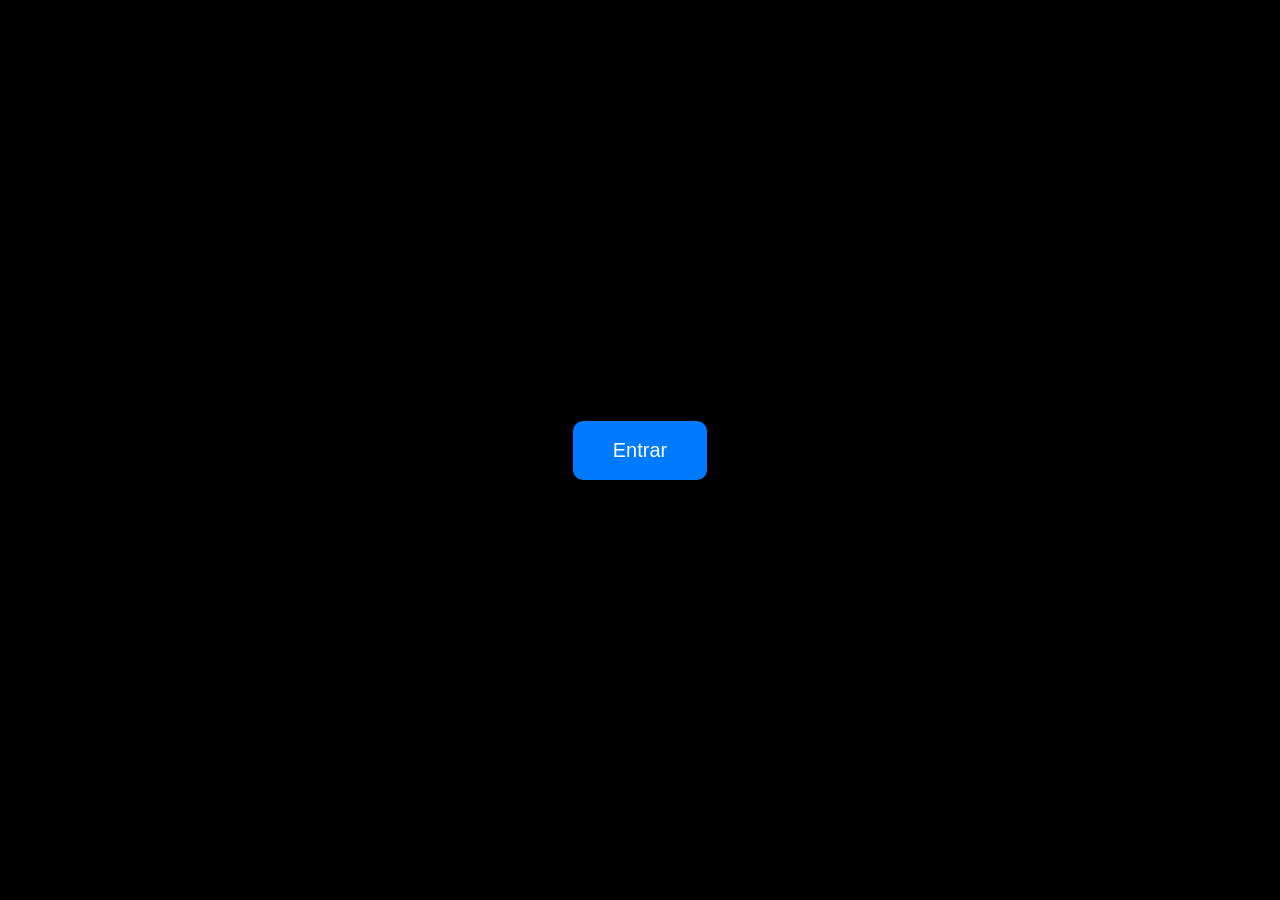
<file: indexhtml.html>
<!DOCTYPE html>
<html lang="pt-BR">
<head>
    <meta charset="UTF-8">
    <meta name="viewport" content="width=device-width, initial-scale=1.0">
    <title>Tela Inicial</title>
    <style>
        * {
            margin: 0;
            padding: 0;
            box-sizing: border-box;
        }

        body {
            background-color: #000;
            display: flex;
            justify-content: center;
            align-items: center;
            height: 100vh;
            font-family: Arial, sans-serif;
        }

        .botao {
            padding: 18px 40px;
            font-size: 20px;
            color: #fff;
            background-color: #007BFF;
            border: none;
            border-radius: 10px;
            cursor: pointer;
            transition: background-color 0.3s, transform 0.2s;
        }

        .botao:hover {
            background-color: #0056b3;
            transform: scale(1.05);
        }

        .botao:active {
            transform: scale(0.98);
        }
    </style>
</head>
<body>

    <button class="botao" onclick="window.location.href='frontend/index.html'">
        Entrar
    </button>

</body>
</html>
</file>
